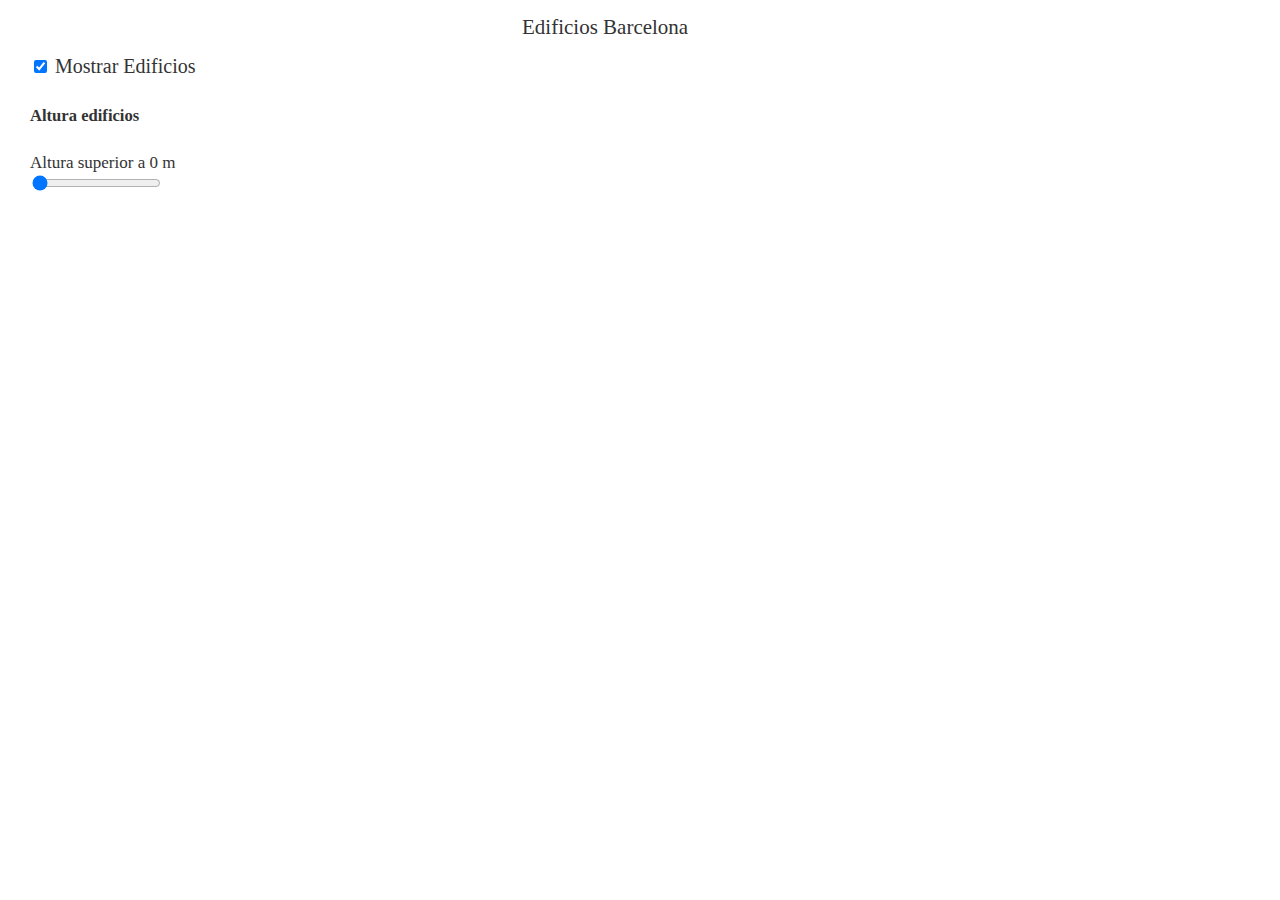
<file: edificios.html>
<html>
    <head>
    <meta charset='utf-8' />
    <title>Edificios</title>
    <meta name='viewport' content='initial-scale=1,maximum-scale=1,user-scalable=no' />
    <script src='https://api.tiles.mapbox.com/mapbox-gl-js/v1.6.1/mapbox-gl.js'></script>
    <link href='https://api.tiles.mapbox.com/mapbox-gl-js/v1.6.1/mapbox-gl.css' rel='stylesheet' />

    <script src="https://api.mapbox.com/mapbox-gl-js/plugins/mapbox-gl-geocoder/v4.4.2/mapbox-gl-geocoder.min.js"></script>
    <link rel="stylesheet" href="https://api.mapbox.com/mapbox-gl-js/plugins/mapbox-gl-geocoder/v4.4.2/mapbox-gl-geocoder.css" type="text/css"/>
    

    <link href='css/estilos.css' rel='stylesheet' />
    <script src='js/utils.js'></script>
    <script src='js/edificios.js'></script>
    <script>
        //Añadir vuestor token y/o estilo !!
        var map;
        function init() {
            mapboxgl.accessToken =
                //tu token lo encuentras en Account de Mapbox, parte inferior
                'pk.eyJ1IjoiYXp1YmFyY28iLCJhIjoiY2s0OHRtbDNsMGI5YTNrcHJueWV3N20zdCJ9.qpTrQEyiBNskROz38Ggc3Q';
             map = new mapboxgl.Map({
                container: 'map',
                style: 'mapbox://styles/mapbox/dark-v10',
                center: [2.16859, 41.3954],
                zoom: 15,
                attributionControl: false,
                pitch: 45,
                hash: true
            });
 
            map.addControl(new mapboxgl.AttributionControl({ compact: true }));
            map.addControl(new mapboxgl.NavigationControl());

            map.addControl(
                new MapboxGeocoder({
                accessToken: mapboxgl.accessToken,
                mapboxgl: mapboxgl
            }));

            map.on('load', function () {

                addEdificiosCapa();

                addPopupToMapEdificios("edificios");
            }); //fin onload
 
        } // final init
    </script>
    </head>
 
    <body onload="init()">
        <div class="titulo">Edificios Barcelona</div>
        <div class="panelTopIzquierda">
            <input onChange="ActivarEdificios(this.checked)" type="checkbox" checked> Mostrar Edificios<br> 
            <h5>Altura edificios</h5>
            <label id="altura">Altura superior a 0 m</label>
            <input  onChange="filtrarEdificios(this.value)" id="slider" type="range" min="1" max="110" step="5" value="0" />
            
        </div>
        <div id="map"></div>
    </body>
 
    </html>
</file>
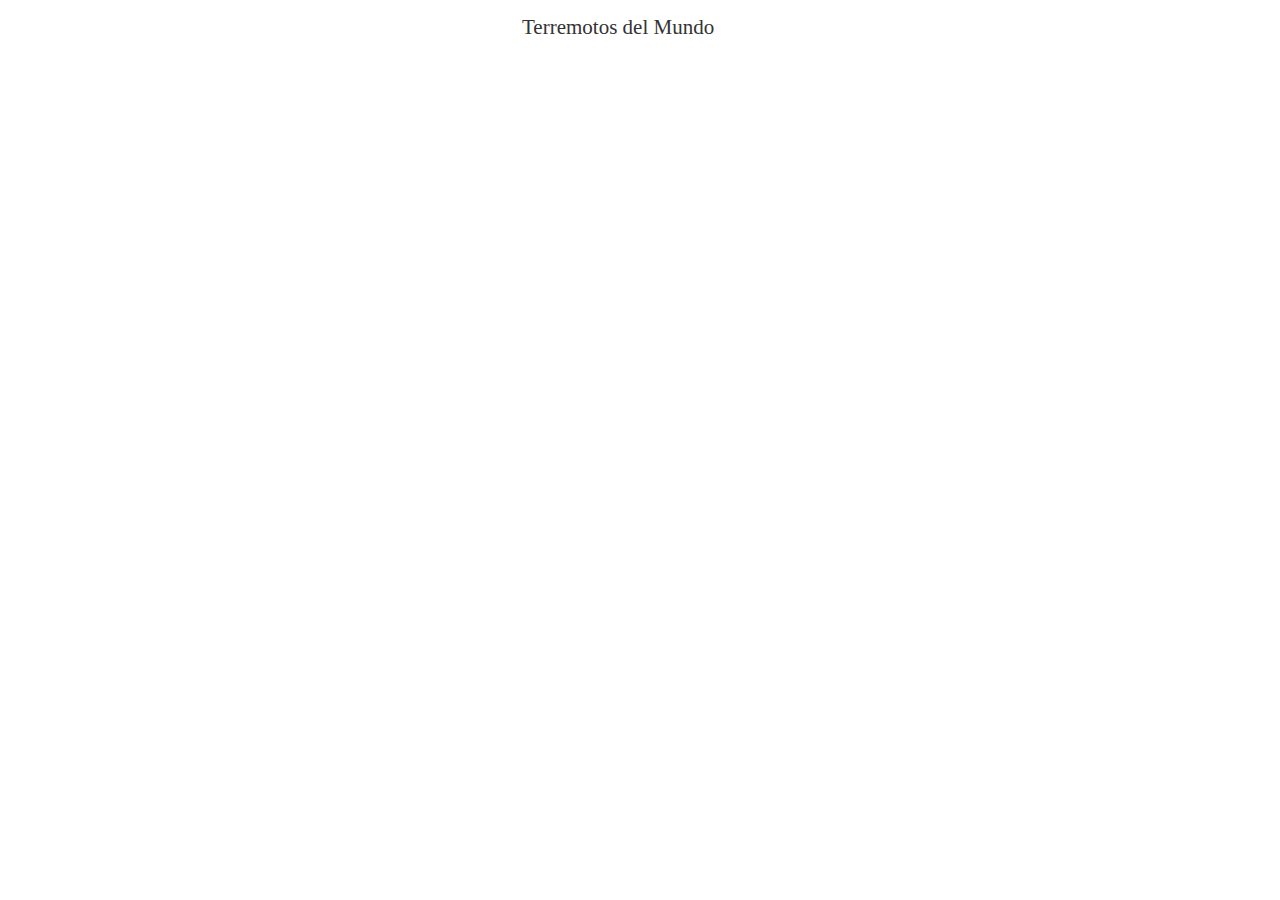
<file: terremotos.html>
<html>
    <head>
    <meta charset='utf-8' />
    <title>Terremotos</title>
    <meta name='viewport' content='initial-scale=1,maximum-scale=1,user-scalable=no' />
    <script src='https://api.tiles.mapbox.com/mapbox-gl-js/v1.6.1/mapbox-gl.js'></script>
    <link href='https://api.tiles.mapbox.com/mapbox-gl-js/v1.6.1/mapbox-gl.css' rel='stylesheet' />
    <link href='css/estilos.css' rel='stylesheet' />
    <script src='js/utils.js'></script>
    <script src='js/terremotos.js'></script>
    <script>
        var map;
        function init() {
 
            mapboxgl.accessToken = "";
            map = new mapboxgl.Map({
                container: 'map',
                style: 'https://geoserveis.icgc.cat/contextmaps/positron.json',
                center: [9.746, 40.473],
                zoom: 5.5,
                hash: true,
                pitch: 0,
                attributionControl: false
            });
            map.addControl(new mapboxgl.AttributionControl({
                compact: true
            }));
            map.addControl(new mapboxgl.NavigationControl());
            
            map.on("load", function () {

                generarPeticionTerremotos();
                addPopupToMap("terremotos"); //"terremotos" es el id de la capa Terremotos

                }); // fin load mapa

                map.on("zoomend", function () {

                generarPeticionTerremotos();
                });

                map.on("moveend", function () {

                generarPeticionTerremotos();
            });
 
        } //fin init
 
    </script>
    </head>
 
    <body onload="init()">
        <div class="titulo">Terremotos del Mundo</div>
        <div id='map'></div>
    </body>
 
    </html>
</file>
<file: css/estilos.css>
body {
    margin: 0;
    padding: 0;
    overflow: hidden;
}

#map {
    height: 100%;
    width: 100%;
}

.titulo{
    position: absolute;
    top: 5px;
    left: 40%;
    width: auto;
    z-index: 1000;
    background-color: rgba(255,255,255,0.9);
    padding: 10px;
    font-size: 21px;
    color: #333333;
    border-radius: 5px;
}

.panelTopIzquierda:hover{
    background-color: rgba(209,93,93,0.9);
}

.panelTopIzquierda {
    position: absolute;
    top: 45px;
    left: 20px;
    width: 200px;
    z-index: 1000;
    background-color: rgba(255,255,255,0.9);
    padding: 10px;
    font-size:20px;
    color: #333333;
    border-radius: 5px;
}

.panelTopIzquierda label{
    font-size:0.85em;
}

.panelTopIzquierda input{
    cursor:pointer;
    
}
</file>
